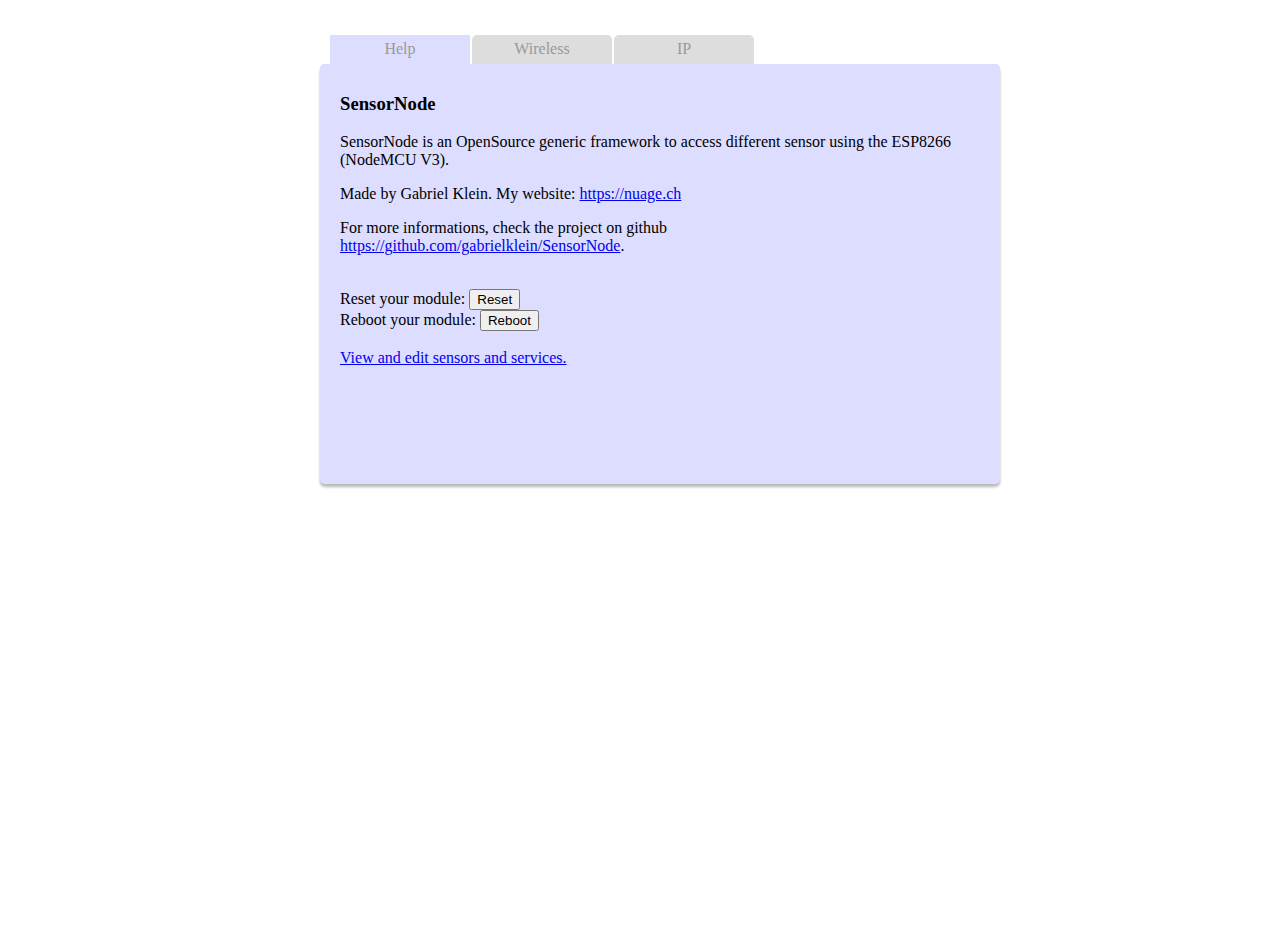
<file: data/ap/index.html>
<!DOCTYPE html>
<html>

<head>
  <title>SensorNode</title>
  <meta charset="UTF-8">
  <link rel="stylesheet" href="index.css" />
  <script src="../jquery.min.js"></script>
  <script src="index.js"></script>
  <meta name="description" content="SensorNode - Access your ESP8266 devices" />
</head>

<body>

  <article class="tabs">
    <section id="tab1">
      <h2><a id="tab1a">Help</a></h2>
      <h3>SensorNode</h3>
      <p>SensorNode is an OpenSource generic framework to access different sensor using the ESP8266 (NodeMCU V3).</p>
      <p>Made by Gabriel Klein. My website: <a href="https://nuage.ch">https://nuage.ch</a></p>
      <p>For more informations, check the project on github<br /><a href="https://github.com/gabrielklein/SensorNode">https://github.com/gabrielklein/SensorNode</a>.</p>
      <br /> Reset your module: <input type="button" id="reset" value="Reset" />
      <br /> Reboot your module: <input type="button" id="reboot" value="Reboot" />
      <br /><br /> <a href="../service/index.html">View and edit sensors and services.</a>
    </section>

    <section id="tab2">
      <h2><a id="tab2a">Wireless</a></h2>
      <h3>Configure wireless access</h3>
      <p>What is the configuration of your network?</p>
      <p>
        <form action="">
          SSID:<br />
          <input type="text" id="wireless_ssid" name="wireless_ssid" size="60">
          <br/> Password:
          <br />
          <input type="text" id="wireless_password" name="wireless_password" size="60"><br />
          <input type="button" id="wireless_save" value="Save" size="60"><br /><br />
          <input type="button" id="wireless_scan" value="Scan Network"><br />
        </form>
      </p>
      <p>
        <div id="scanresult"></div>
      </p>
    </section>

    <section id="tab3">
      <h2><a id="tab3a">IP</a></h2>
      <h3>Configure IP</h3>
      <p>Set the ip if you want to make it static.</p>
      <p>
        <form action="">
          <input type="checkbox" id="ip_dhcp" name="ip_dhcp">Dynamic IP (DHCP)</input><br />
          <span id="ipdhcpspan">
                    <br />IP: (Example: 192.168.0.123)<br />
                    <input type="text" id="ip_ip" size="60"><br /> Subnet: (Example: 255.255.255.0)<br />
                    <input type="text" id="ip_subnet" size="60"><br /><br /> Gateway: (Example: 192.168.0.1)<br />
                    <input type="text" id="ip_gateway" size="60"><br /> DNS: (Example: 8.8.8.8)<br />
                    <input type="text" id="ip_dns" size="60"><br />
                    </span>
          <br />
          <input type="button" id="ip_save" value="Save"><br /><br />
        </form>
      </p>
    </section>
  </article>

</body>
</html>
</file>
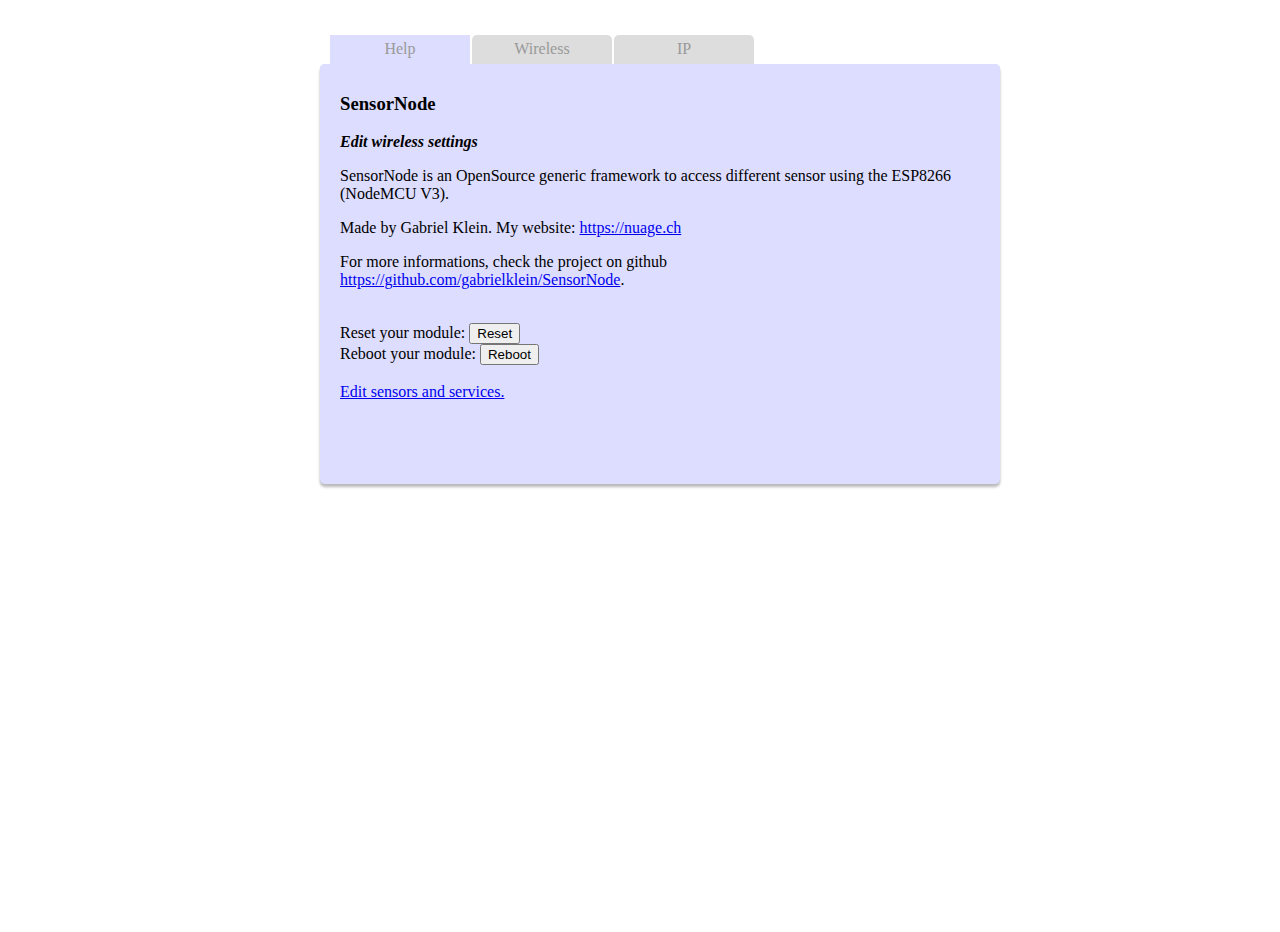
<file: data/index-ap.html>
<!DOCTYPE html>
<html>

<head>
  <title>SensorNode</title>
  <meta charset="UTF-8">
  <link rel="stylesheet" href="index.css" />
  <script src="jquery.min.js"></script>
  <script src="index-ap.js"></script>
  <meta name="description" content="SensorNode - Access your ESP8266 devices" />
</head>

<body>

  <article class="tabs">
    <section id="tab1">
      <h2><a id="tab1a">Help</a></h2>
      <h3>SensorNode</h3>
      <p><i><b>Edit wireless settings</b></i></p>
      <p>SensorNode is an OpenSource generic framework to access different sensor using the ESP8266 (NodeMCU V3).</p>
      <p>Made by Gabriel Klein. My website: <a href="https://nuage.ch">https://nuage.ch</a></p>
      <p>For more informations, check the project on github<br /><a href="https://github.com/gabrielklein/SensorNode">https://github.com/gabrielklein/SensorNode</a>.</p>
      <br /> Reset your module: <input type="button" id="reset" value="Reset" />
      <br /> Reboot your module: <input type="button" id="reboot" value="Reboot" />
      <br /><br /> <a href="index-se.html">Edit sensors and services.</a>
    </section>

    <section id="tab2">
      <h2><a id="tab2a">Wireless</a></h2>
      <h3>Configure wireless access</h3>
      <p>What is the configuration of your network?</p>
      <p>
        <form action="">
          SSID:<br />
          <input type="text" id="wireless_ssid" name="wireless_ssid" size="60">
          <br/> Password:
          <br />
          <input type="text" id="wireless_password" name="wireless_password" size="60"><br />
          <input type="button" id="wireless_save" value="Save" size="60"><br /><br />
          <input type="button" id="wireless_scan" value="Scan Network"><br />
        </form>
      </p>
      <p>
        <div id="scanresult"></div>
      </p>
    </section>

    <section id="tab3">
      <h2><a id="tab3a">IP</a></h2>
      <h3>Configure IP</h3>
      <p>Set the ip if you want to make it static.</p>
      <p>
        <form action="">
          <input type="checkbox" id="ip_dhcp" name="ip_dhcp">Dynamic IP (DHCP)</input><br />
          <span id="ipdhcpspan">
                    <br />IP: (Example: 192.168.0.123)<br />
                    <input type="text" id="ip_ip" size="60"><br /> Subnet: (Example: 255.255.255.0)<br />
                    <input type="text" id="ip_subnet" size="60"><br /><br /> Gateway: (Example: 192.168.0.1)<br />
                    <input type="text" id="ip_gateway" size="60"><br /> DNS: (Example: 8.8.8.8)<br />
                    <input type="text" id="ip_dns" size="60"><br />
                    </span>
          <br />
          <input type="button" id="ip_save" value="Save"><br /><br />
        </form>
      </p>
    </section>
  </article>

</body>
</html>
</file>
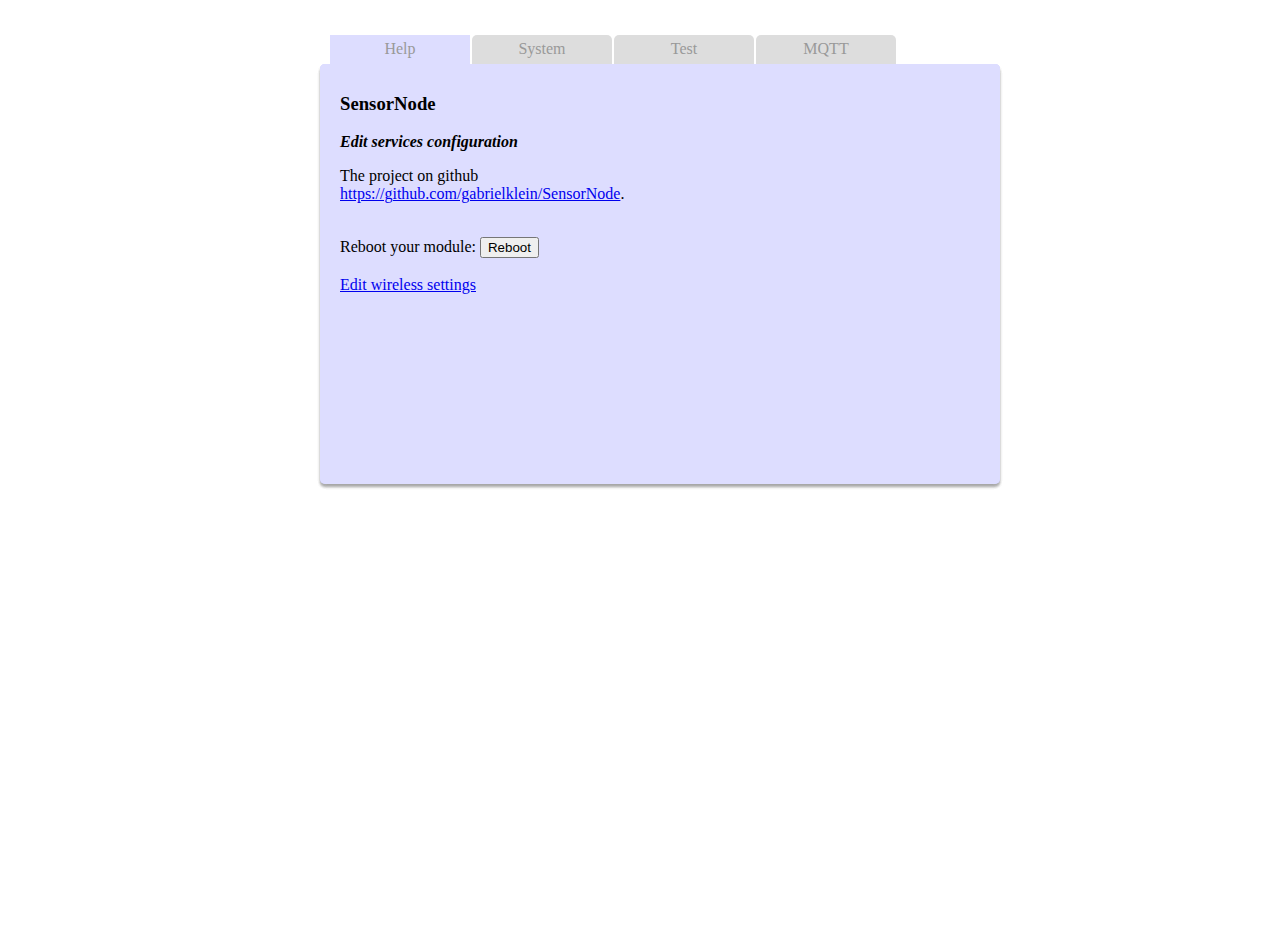
<file: data/index-se.html>
<!DOCTYPE html>
<html>

<head>
  <title>SensorNode</title>
  <meta charset="UTF-8">
  <link rel="stylesheet" href="index.css" />
  <script src="jscolor.min.js"></script>
  <script src="jquery.min.js"></script>
  <script src="index-se.js"></script>
  <meta name="description" content="SensorNode - Access your ESP8266 devices" />
</head>

<body>

  <article class="tabs">
    <section id="tab1">
      <h2><a id="tab1a">Help</a></h2>
      <h3>SensorNode</h3>
      <p><i><b>Edit services configuration</b></i></p>
      <p>The project on github<br /><a href="https://github.com/gabrielklein/SensorNode">https://github.com/gabrielklein/SensorNode</a>.</p>
      <br /> Reboot your module: <input type="button" id="reboot" value="Reboot" />
      <br /><br /> <a href="index-ap.html">Edit wireless settings</a>
    </section>

    <section id="tab2">
      <h2><a id="tab2a">System</a></h2>
      <h3>Edit configuration of the system</h3>
      <p></p>
      <p>
        <form action="">
          <p>
            <div id="time_result">
              <div class="loader"></div>
            </div>
            <input type="button" id="time_get" value="Get current ESP Time">
          </p>
          Timezone:<br />
          <select id="time_select">
           <option value="">Loading...</option>
          </select>
          <input type="button" id="time_save" value="Save"><br /><br />
        </form>
      </p>
    </section>

    <section id="tab3">
      <h2><a id="tab3a">Test</a></h2>
      <h3>Test the different possible sensors on your module</h3>
      <p>
        <form action="">

          <p>
            <div id="temp_result">
              <div class="loader"></div>
            </div>
            <input type="button" id="temp_get" value="Get Temperature Sensors">
          </p>
          <p></p>
          <p>
            <span id="led_range"></span><br />
            <span id="led_span_0"><span id="led_label_0"></span>: <input class="jscolor" value="ffffff" id="led_in_0" /></span><br />
            <span id="led_span_1"><span id="led_label_1"></span>: <input class="jscolor" value="ffffff" id="led_in_1" /></span><br />
            <span id="led_span_2"><span id="led_label_2"></span>: <input class="jscolor" value="ffffff" id="led_in_2" /></span><br />
            <span id="led_span_3"><span id="led_label_3"></span>: <input class="jscolor" value="ffffff" id="led_in_3" /></span><br />
            <span id="led_span_4"><span id="led_label_4"></span>: <input class="jscolor" value="ffffff" id="led_in_4" /></span><br />
            <span id="led_span_5"><span id="led_label_5"></span>: <input class="jscolor" value="ffffff" id="led_in_5" /></span><br />
            <span id="led_span_6"><span id="led_label_6"></span>: <input class="jscolor" value="ffffff" id="led_in_6" /></span><br />
            <span id="led_span_7"><span id="led_label_7"></span>: <input class="jscolor" value="ffffff" id="led_in_7" /></span><br />
            <span id="led_span_8"><span id="led_label_8"></span>: <input class="jscolor" value="ffffff" id="led_in_8" /></span><br />
            <span id="led_span_9"><span id="led_label_9"></span>: <input class="jscolor" value="ffffff" id="led_in_9" /></span>
          </p>



        </form>
      </p>
    </section>


    <section id="tab4">
      <h2><a id="tab4a">MQTT</a></h2>
      <h3>MQTT is a way to send messages to a broker.</h3>
      <p>
        <form action="">
          <input type="checkbox" id="mqtt_enable" name="mqtt_enable">Enable MQTT</input><br />
          <span id="mqttspan">
                    <br />Server (Ex: mqtt.example.com)<br />
                    <input type="text" id="mqtt_server" size="60"><br />Port (Often 1883)<br />
                    <input type="text" id="mqtt_port" size="60"><br />MQTT user (Leave blank if no user)<br />
                    <input type="text" id="mqtt_user" size="60"><br />MQTT password (Leave blank if no password)<br />
                    <input type="text" id="mqtt_password" size="60"><br /><br />Topic register (example: sensor.register)
                    <input type="text" id="mqtt_topic_register" size="60"><br />Topic message (example: sensor.message)
                    <input type="text" id="mqtt_topic_message" size="60">
                    </span>
          <br />
          <input type="button" id="mqtt_save" value="Save"><br /><br />
        </form>
      </p>

    </section>




  </article>

</body>

</html>
</file>
<file: data/ap/index.css>
html, body {
    height: 100%;
}

.small {
    font-size: 0.7em;
}

p.tabnav {
    font-size: 1.1em;
    text-transform: uppercase;
    text-align: right
}

p.tabnav a {
    text-decoration: none;
    color: #999999
}

article.tabs {
    position: relative;
    display: block;
    width: 40em;
    height: 15em;
    margin: 2em auto
}

article.tabs section {
    position: absolute;
    display: block;
    top: 2em;
    left: 0;
    width: 100%;
    height: 25em;
    padding: 10px 20px;
    background-color: #ddddff;
    border-radius: 5px;
    box-shadow: 0 3px 3px rgba(0, 0, 0, 0.1);
    z-index: 0
}

article.tabs section:first-child {
    z-index: 1
}

article.tabs section h2 {
    position: absolute;
    font-size: 1em;
    font-weight: 400;
    width: 140px;
    height: 1.8em;
    top: -1.8em;
    left: 10px;
    padding: 0;
    margin: 0;
    color: #999999;
    background-color: #dddddd;
    border-radius: 5px 5px 0 0
}

article.tabs section:nth-child(2) h2 {
    left: 152px
}

article.tabs section:nth-child(3) h2 {
    left: 294px
}

article.tabs section:nth-child(4) h2 {
    left: 436px
}

article.tabs section h2 a {
    display: block;
    width: 100%;
    line-height: 1.8em;
    text-align: center;
    text-decoration: none;
    color: inherit;
    outline: 0 none
}

article.tabs section:target, article.tabs section:target h2 {
    color: #333333;
    background-color: #ffffff;
    z-index: 2
}

.tabsel {
    background-color: #ddddff;
    z-index: 5 !important;
}
</file>
<file: data/index.css>
html, body {
    height: 100%;
}

.small {
    font-size: 0.7em;
}

p.tabnav {
    font-size: 1.1em;
    text-transform: uppercase;
    text-align: right
}

p.tabnav a {
    text-decoration: none;
    color: #999999
}

article.tabs {
    position: relative;
    display: block;
    width: 40em;
    height: 15em;
    margin: 2em auto
}

article.tabs section {
    position: absolute;
    display: block;
    top: 2em;
    left: 0;
    width: 100%;
    height: 25em;
    padding: 10px 20px;
    background-color: #ddddff;
    border-radius: 5px;
    box-shadow: 0 3px 3px rgba(0, 0, 0, 0.1);
    z-index: 0
}

article.tabs section:first-child {
    z-index: 1
}

article.tabs section h2 {
    position: absolute;
    font-size: 1em;
    font-weight: 400;
    width: 140px;
    height: 1.8em;
    top: -1.8em;
    left: 10px;
    padding: 0;
    margin: 0;
    color: #999999;
    background-color: #dddddd;
    border-radius: 5px 5px 0 0
}

article.tabs section:nth-child(2) h2 {
    left: 152px
}

article.tabs section:nth-child(3) h2 {
    left: 294px
}

article.tabs section:nth-child(4) h2 {
    left: 436px
}

article.tabs section h2 a {
    display: block;
    width: 100%;
    line-height: 1.8em;
    text-align: center;
    text-decoration: none;
    color: inherit;
    outline: 0 none
}

article.tabs section:target, article.tabs section:target h2 {
    color: #333333;
    background-color: #ffffff;
    z-index: 2
}

.tabsel {
    background-color: #ddddff;
    z-index: 5 !important;
}

.loader {
    border: 16px solid #f3f3f3; /* Light grey */
    border-top: 16px solid #3498db; /* Blue */
    border-radius: 50%;
    width: 60px;
    height: 60px;
    animation: spin 2s linear infinite;
}

@keyframes spin {
    0% { transform: rotate(0deg); }
    100% { transform: rotate(360deg); }
}
</file>
